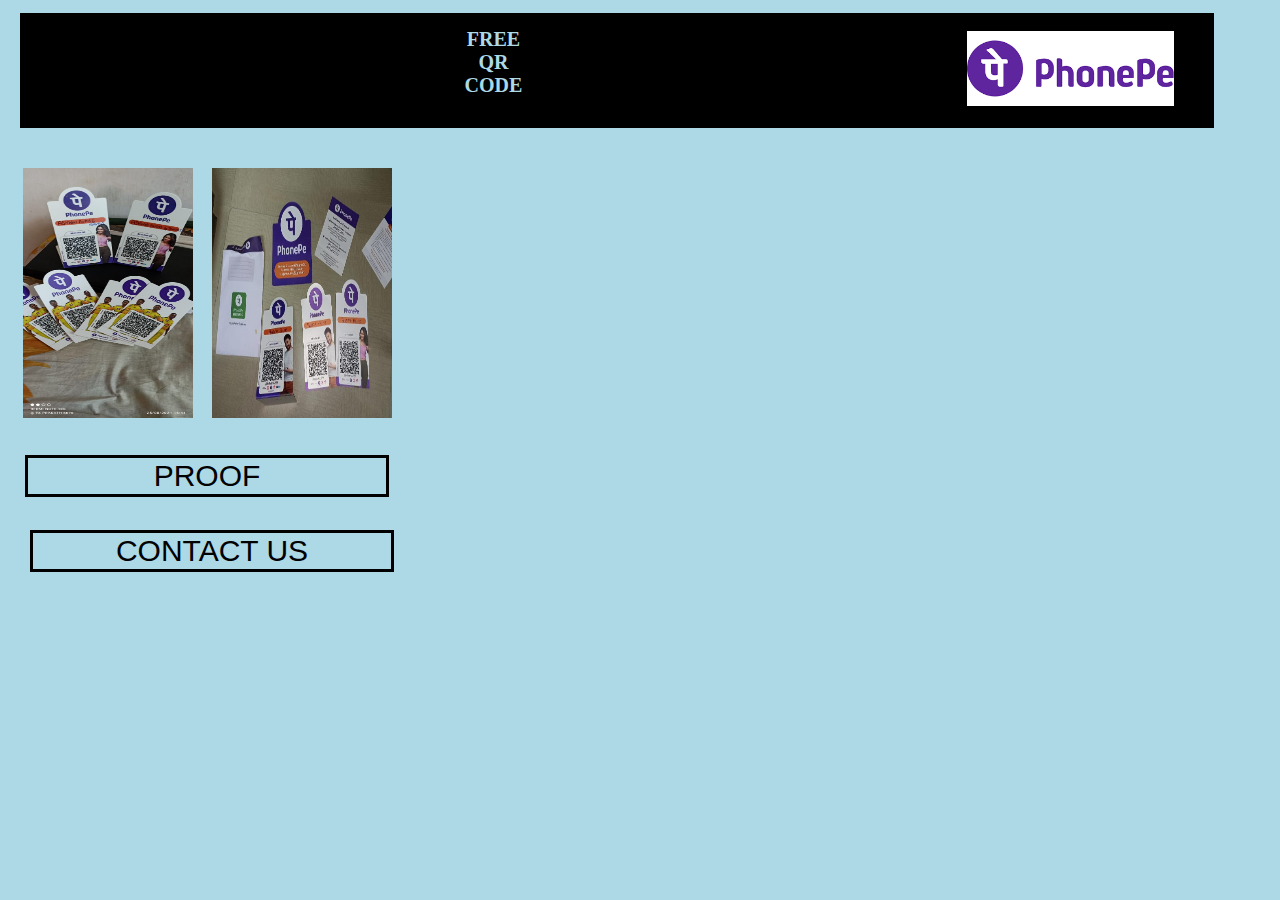
<file: index.html>
<!DOCTYPE html>
<html>
<head>
	<meta charset="utf-8">
	<meta name="viewport" content="width=device-width, initial-scale=1">
	<title>NP</title>
	<link rel="stylesheet" type="text/css" href="style.css">
</head>
<body>
	<div class="topbar">
		<div class="img">
		<img src="l1.png" height="75px"></div>
	<h1>FREE <br>QR </br>CODE</br></h1>
</div>
<div class="i1">
<img src="q1.jpeg" height="250px" width="170px">
<img src="q2.jpeg" height="250px" width="180px">
</div>
<div class="proof">
	<br><a href="proof.html"><button>PROOF</button></a></br>
	<div class="ha">
	<br><a href="contact.html"><button>CONTACT US</button></br></a></div>
	</div>

</body>
</html>
</file>
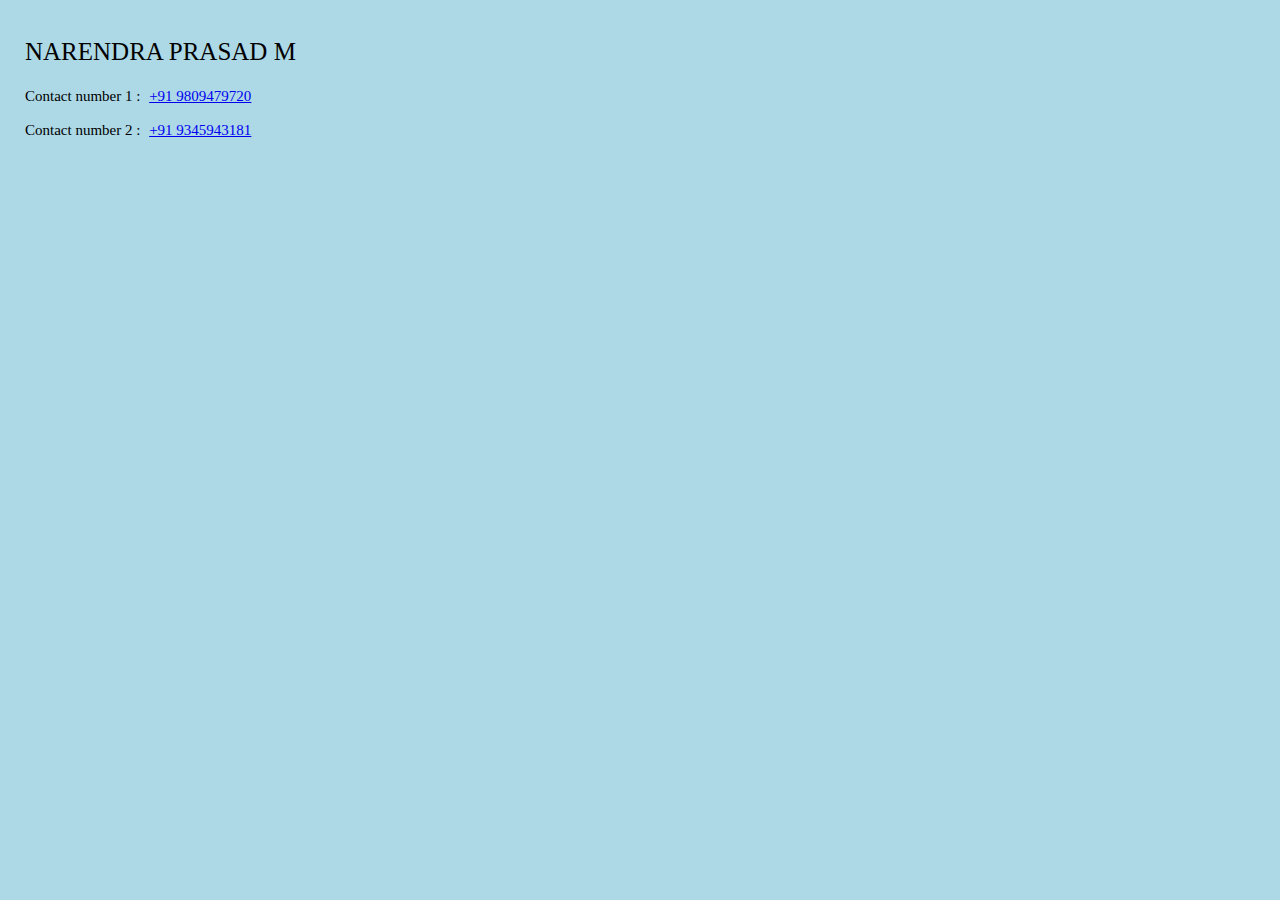
<file: contact.html>
<!DOCTYPE html>
<html>
<head>
	<meta charset="utf-8">
	<meta name="viewport" content="width=device-width, initial-scale=1">
	<title>contact</title>
	<link rel="stylesheet" type="text/css" href="style.css">
</head>
<body>
	<div class="np">
	<br>NARENDRA PRASAD M</br></div>
	<div class="n">
	<br> Contact number 1 : <a href="#">+91 9809479720</a></br>
	<br> Contact number 2 : <a href="#">+91 9345943181</a></br>
	</div>
	


</body>
</html>
</file>
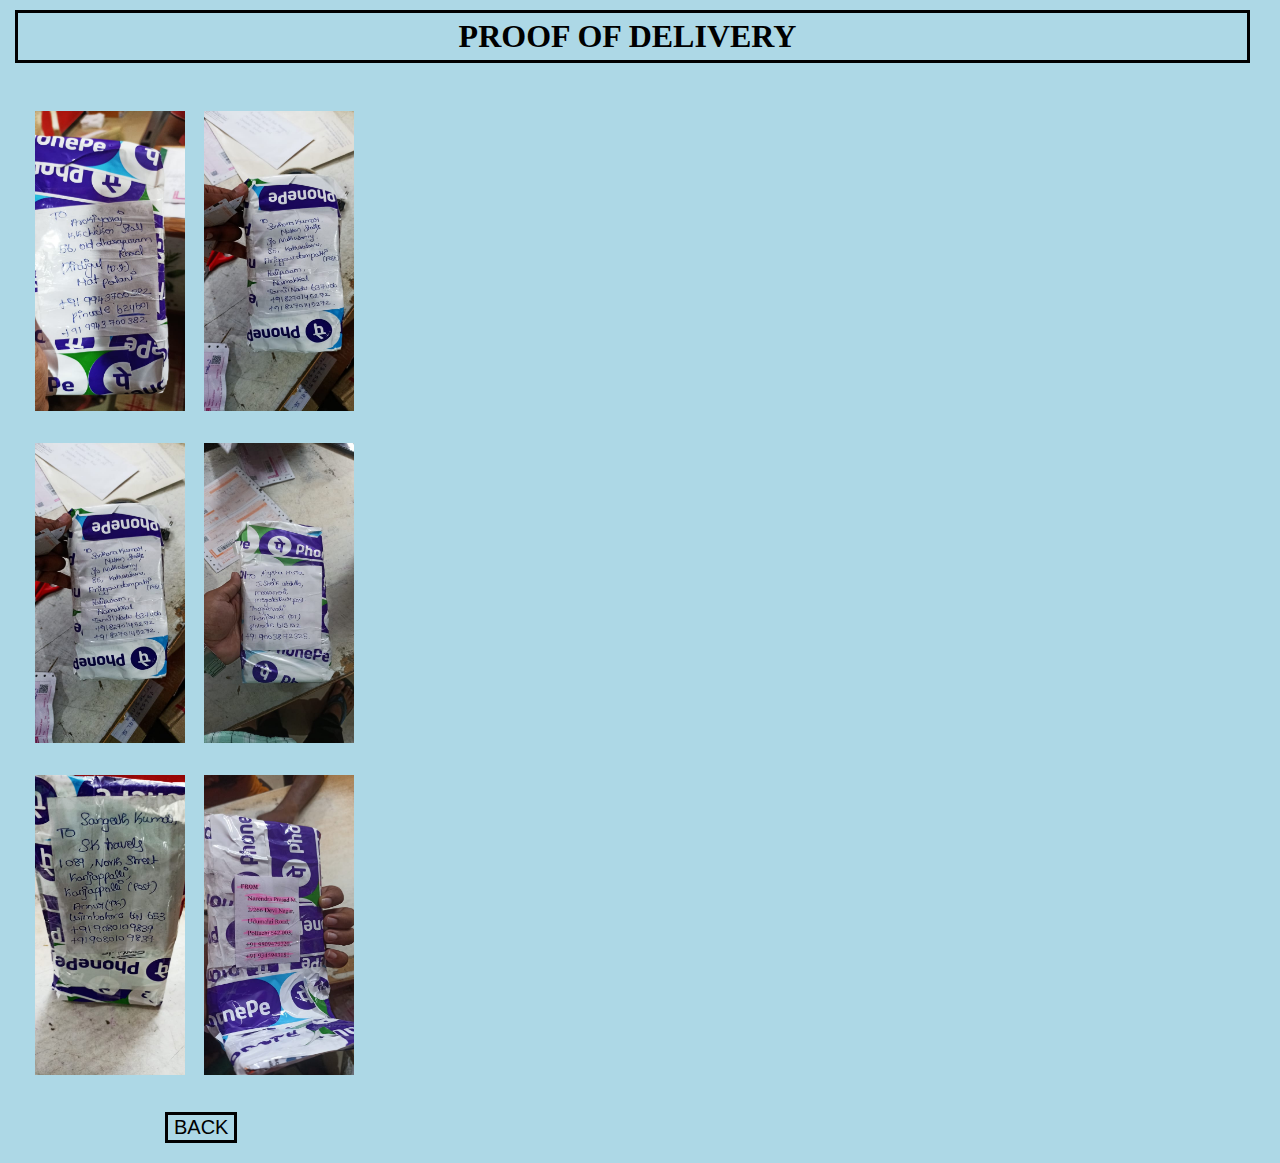
<file: proof.html>
<!DOCTYPE html>
<html>
<head>
	<meta charset="utf-8">
	<meta name="viewport" content="width=device-width, initial-scale=1">
	<title>proof</title>
	<link rel="stylesheet" type="text/css" href="style.css">
</head>
<body><div class="pd">
	<center><h1>PROOF OF DELIVERY</h1></center></div>
	<div class="p1">
	<br><img src="p1.jpeg" height="300px" width="150px">
	<img src="p2.jpeg" height="300px" width="150px"></br>
	<br><img src="p3.jpeg" height="300px" width="150px">
	<img src="p4.jpeg" height="300px" width="150px"></br>
	<br>
	<img src="p6.jpeg" height="300px" width="150px">
	<img src="p7.jpeg" height="300px" width="150px"></br>
	
	<div class="back">
	<br><button>BACK</button></br>
</div>
</body>
</html>
</file>
<file: style.css>
*{
	background-color: lightblue;
	margin-left: 5px;
	margin-right: 10px;
	margin-top: 5px;
	margin-bottom: 5px;
	font-family: sans-serif monospace;
	
}
.topbar{
	margin-right: 66px;
	margin-bottom: 35px;
}

.topbar h1{
	text-align: right;
	height: 100px;
	width: 100%;
	padding-top: 15px;
	background-color: black;
	color: lightblue;
	padding-left: 15px;
	font-size: 20px;	
	text-align: center;
	margin-top: 8px;
	margin-bottom: 10px;
}
.topbar img{
	margin-left: 15px;
	float: right;
	margin-top: 18px;
}
.proof button{
	width: 364px;
    margin-left: 5px;
    margin-right: 5px;
	color: black;
	font-size: 30px;
	border: 3px solid black;
	cursor: pointer;
}
.i1{
	margin-left: 8px;

}

.p1{
	background-color: lightblue;
	padding-top: 15px;
	padding-left: 15px;
	padding-right: 15px;
	float: left;

}
.back button{
	color: black;
	font-size: 20px;
	border: 3px solid black;
	cursor: pointer;
	margin-left: 130px;

}
.n{	
	font-size: 15px;
	margin-bottom: 50px;
	margin-left: 15px;
	padding-bottom: 50px;
}
.pd{
	border: 3px solid black;
}
.np{
	font-size: 25px;
	margin-left: 15px;
}
</file>
